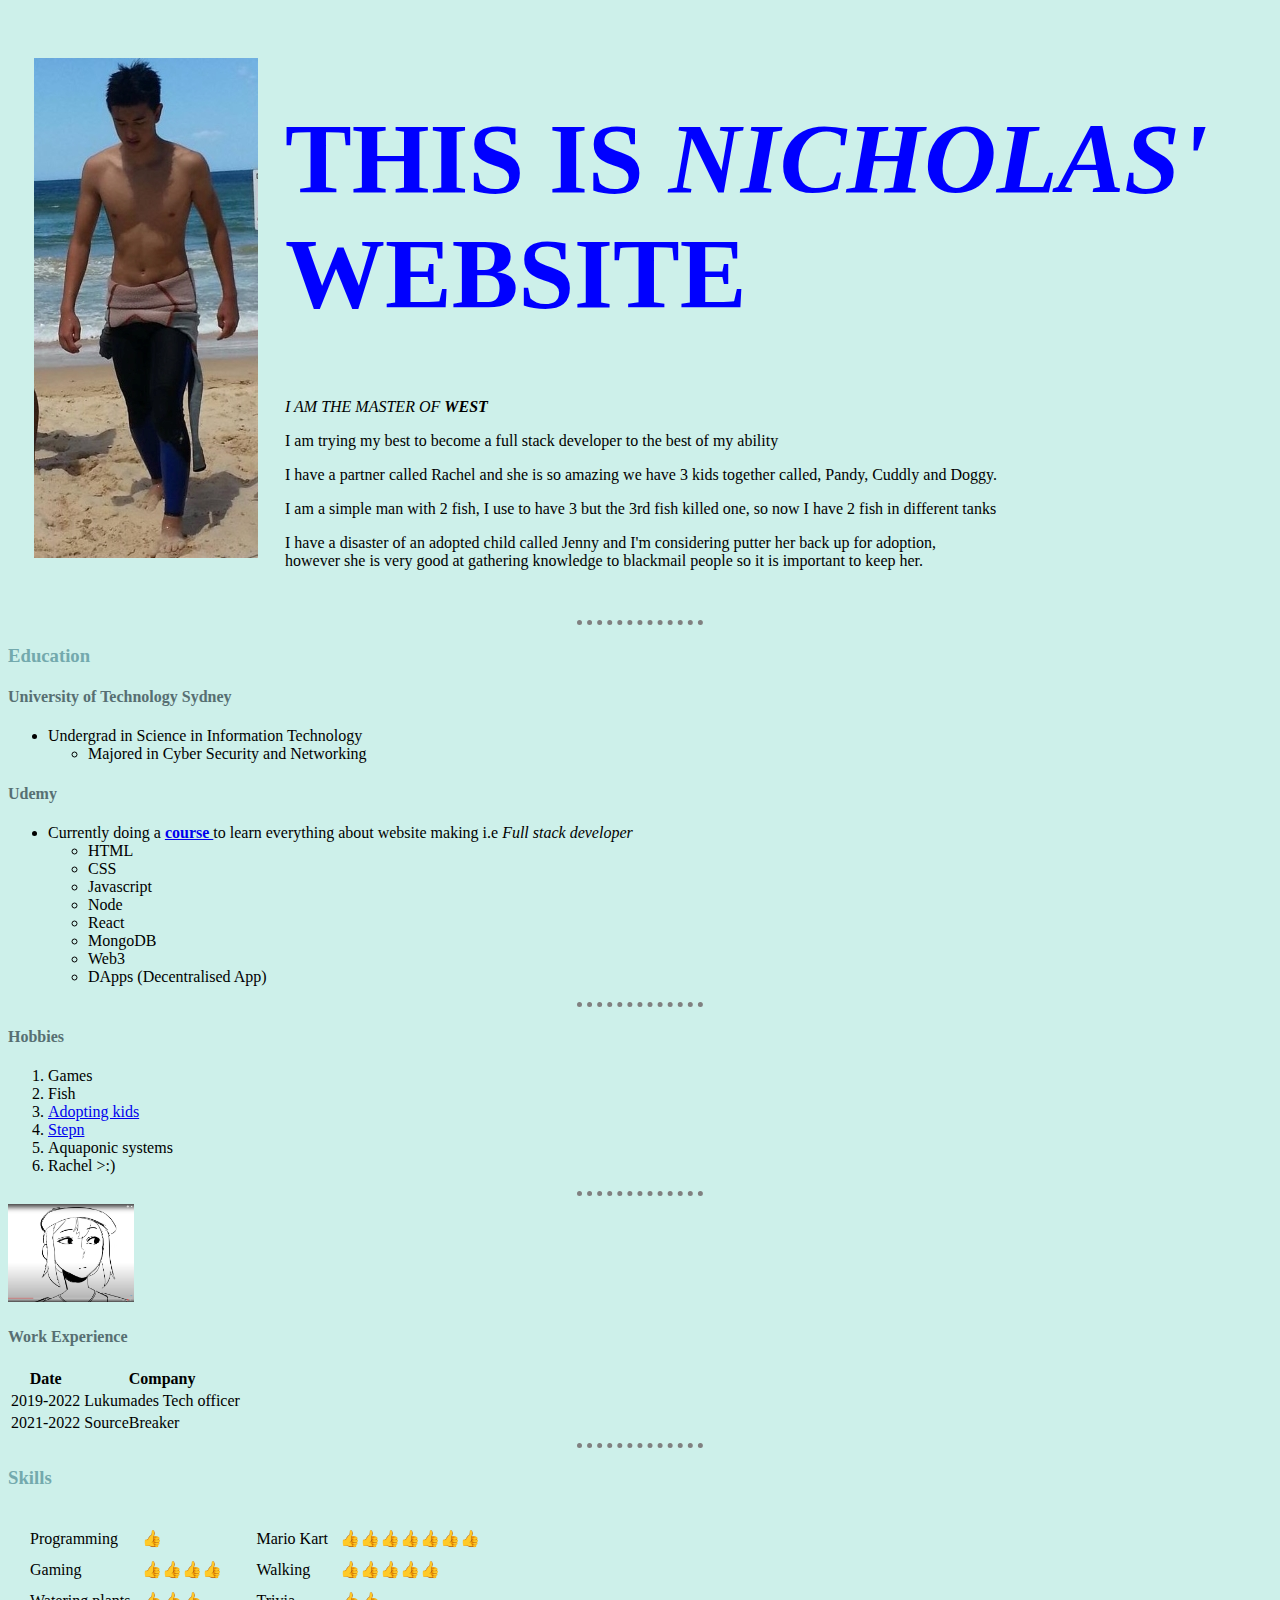
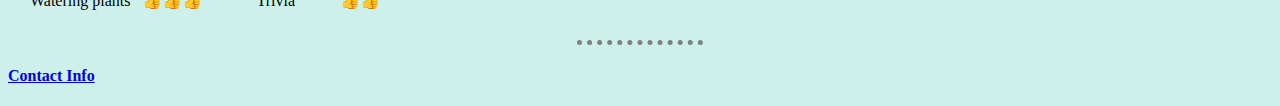
<file: index.html>
<!DOCTYPE html>
<html lang="en" dir="ltr">
  <head>
    <meta charset="utf-8">
    <title>Booboos website</title>
    <link rel="stylesheet" href="css/styles.css">

  </head>
  <body>
    <table cellspacing="25">
      <tr>
        <td><img src="imgs\me3.jpg" alt="me"></td>
        <td> <h1 id="heading"><strong>THIS IS <em>NICHOLAS'</em> WEBSITE</strong></h1>
          <p><em>I AM THE MASTER OF <strong>WEST</strong></em></p>
          <p>I am trying my best to become a full stack developer to the best of my ability</p>
          <p>I have a partner called Rachel and she is so amazing we have 3 kids together called, Pandy, Cuddly and Doggy.</p>
          <p>I am a simple man with 2 fish, I use to have 3 but the 3rd fish killed one, so now I have 2 fish in different tanks</p>
          <p>I have a disaster of an adopted child called Jenny and I'm considering putter her back up for adoption, <br>however she is very good at gathering knowledge to blackmail people so it is important to keep her.</p></td>
      </tr>
    </table>



    <hr size=3 >
    <h3>Education</h3>
    <h4>University of Technology Sydney</h4>
      <ul>
        <li>Undergrad in Science in Information Technology</li>
          <ul>
            <li>Majored in Cyber Security and Networking</li>
          </ul>
      </ul>
    <h4>Udemy</h4>
      <ul>
        <li>Currently doing a <strong><a href="https://www.udemy.com/course/the-complete-web-development-bootcamp/">course </a></strong> to learn everything about website making i.e <em>Full stack developer</em></li>
          <ul>
            <li>HTML</li>
            <li>CSS</li>
            <li>Javascript</li>
            <li>Node</li>
            <li>React</li>
            <li>MongoDB</li>
            <li>Web3</li>
            <li>DApps (Decentralised App)</li>
        </ul>
      </ul>
      <hr>


    <h4>Hobbies</h4>
    <ol>
      <li>Games</li>
      <li>Fish</li>
      <li><a href="imgs\Jenny.jpg">Adopting kids</a></li>
      <li><a href="https://stepn.com/">Stepn</a></li>
      <li>Aquaponic systems</li>
      <li>Rachel >:)</li>
    </ol>
    <hr>
      <img class="try" src="imgs\try.PNG" alt="hat">
    <h4>Work Experience</h4>
    <table>
      <thead>
        <th>Date</th>
        <th>Company</th>
      </thead>
      <tbody>
        <tr>
          <td>2019-2022</td>
          <td>Lukumades Tech officer</td>
        </tr>
        <tr>
          <td>2021-2022</td>
          <td>SourceBreaker</td>
        </tr>
      </tbody>
      <tfoot>
      </tfoot>
    </table>
    <hr>


<h3>Skills</h3>
  <table cellspacing="10">
  <tr>
    <td>
      <table  cellspacing="10">
        <tr>
          <td>Programming</td>
          <td>👍</td>
        </tr>
        <tr>
          <td>Gaming</td>
          <td>👍👍👍👍</td>
        </tr>
        <tr>
          <td>Watering plants</td>
          <td>👍👍👍</td>
        </tr>
      </table>

    </td>
    <td>
      <table cellspacing="10">
        <tr>
          <td>Mario Kart</td>
          <td>👍👍👍👍👍👍👍</td>
        </tr>
        <tr>
          <td>Walking</td>
          <td>👍👍👍👍👍</td>
        </tr>
        <tr>
          <td>Trivia</td>
          <td>👍👍</td>
        </tr>
      </table>


    </td>
  </tr>
  </table>





    <hr>
    <h4><a href="contactinfo.html">Contact Info </a></h4>




</html>
</file>
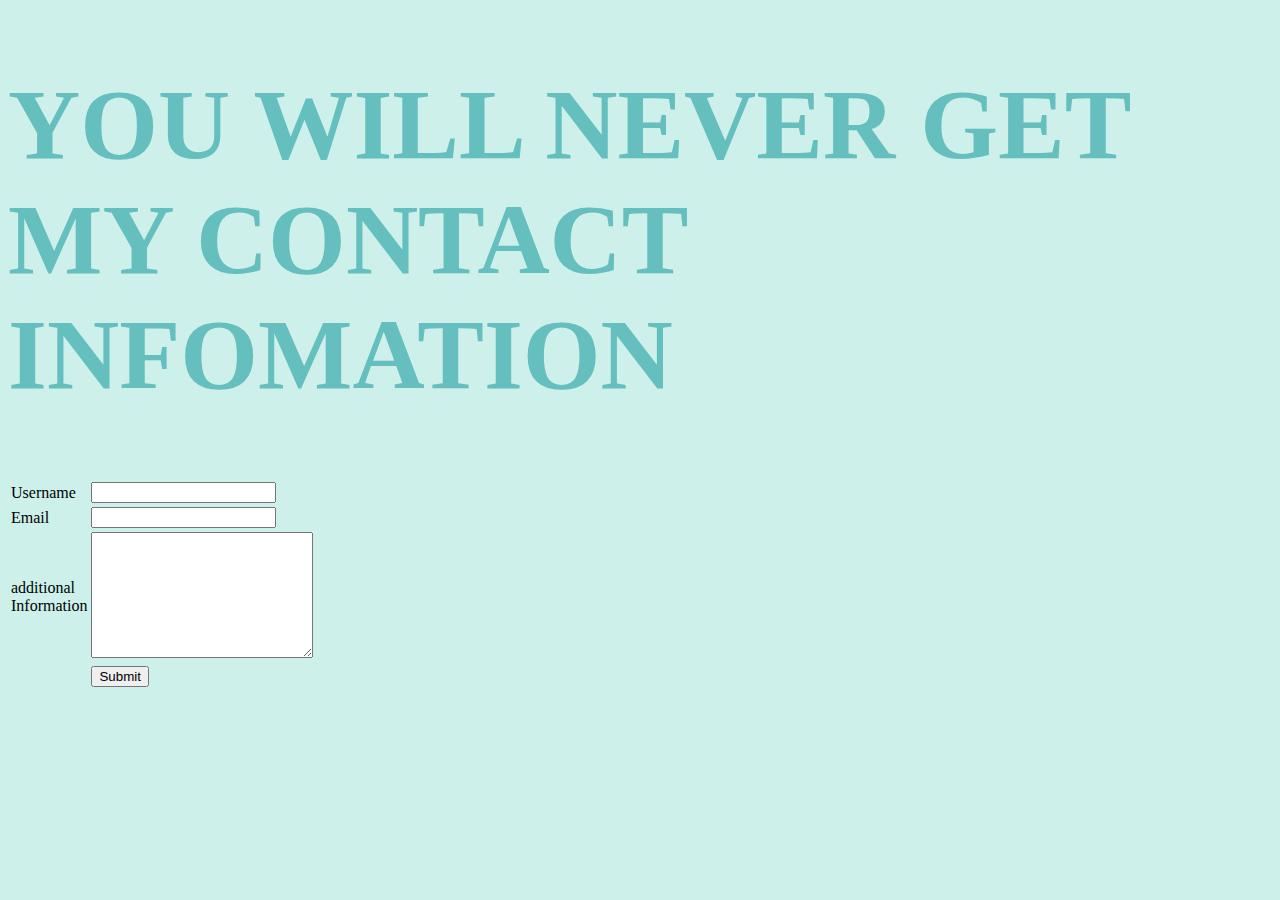
<file: contactinfo.html>
<!DOCTYPE html>
<html lang="en" dir="ltr">
  <head>
    <meta charset="utf-8">
    <title>Contact info </title>
    <link rel="stylesheet" href="css/styles.css">
  </head>
  <body>
    <h1>YOU WILL NEVER GET MY CONTACT INFOMATION</h1>

    <form class="" action="mailto:thesuperslim1@gmail.com" method="post" enctype="text/plain">

<table>
  <tr>
    <td><label> Username</label></td>
    <td><input type="text" name="yourName" value=""></td>
  </tr>
  <tr>
    <td><label>Email</label></td>
    <td><input type="email" name="yourEmail" value=""></td>
  </tr>
  <tr>
    <td><label>additional <br> Information</label></td>
    <td><textarea name="yourMessage" rows="8" cols="25"></textarea></td>
  </tr>
  <tr>
    <td></td>
    <td><input type="submit" name=""></td>
  </tr>
</table>
    <!--  <input type="color" name="" value=""><br>
      <label>Wold you like to recieve spam email</label>
      <input type="checkbox" name="" value=""><br>
      <input type="submit" name=""><br>
      <input type="file" name=""><br>
      <input type="date" name=""><br>
      <input type="radio" name=""><br>
      <input type="range" name=""><br> -->
    </form>
  </body>
</html>
</file>
<file: css/styles.css>
body
{
  background-color: #CDF0EA;
}
hr{

  border-style: none;
  border-top-style: dotted;
  border-color: grey;
  border-width: 5px;
  width: 10%;


}

h1{
  color: #66BFBF;
  font-size: 100px;
}
h1:hover
{
  color: gold;
}

h3
{
  color: #73A9AD;
}

h4{
  color: #576F72;

}

.try
{
  background: green;
  width: 10%;
  height: 10%;
}

#heading
{
  color: blue;
}
</file>
